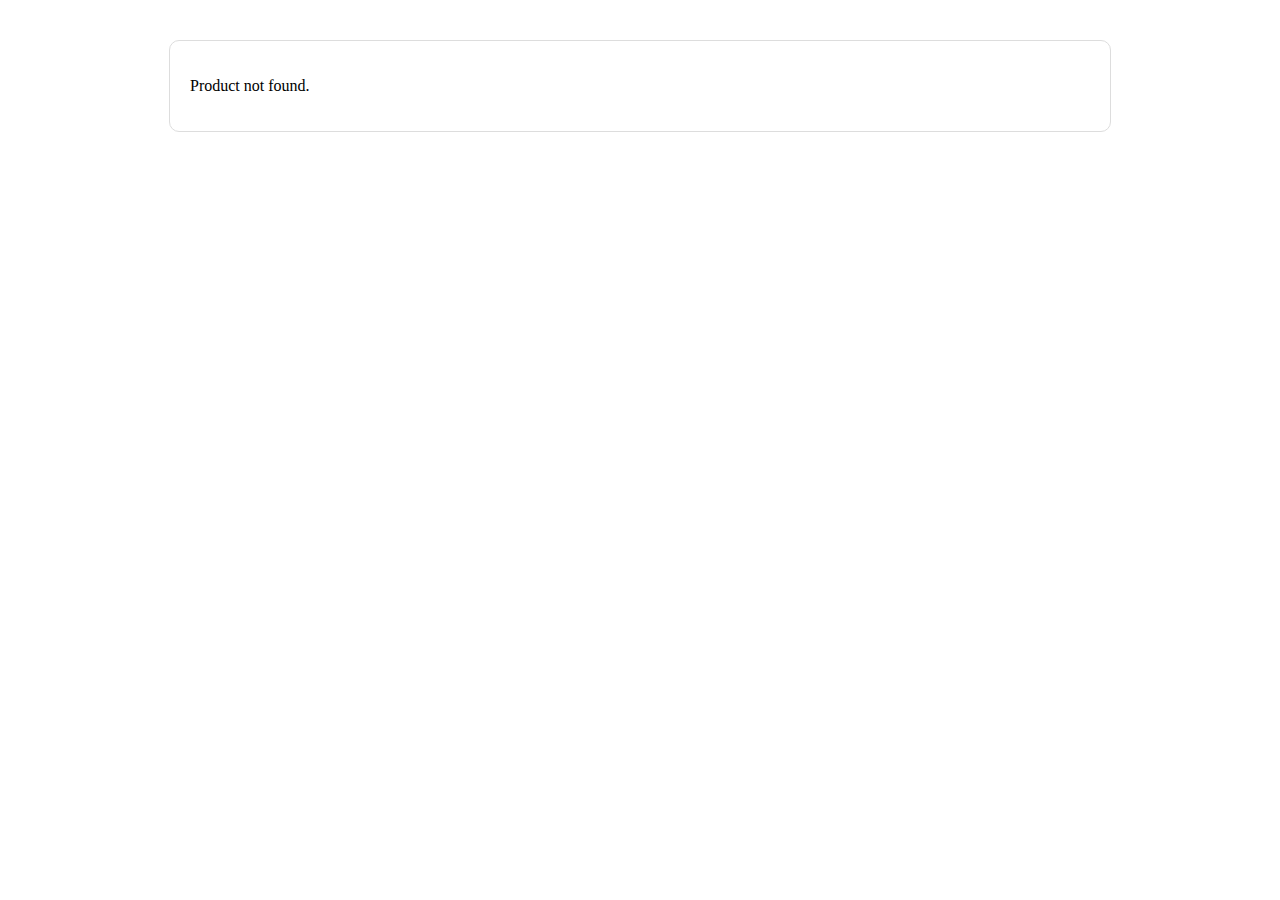
<file: view.html>
<!DOCTYPE html>
<html lang="en">
<head>
    <meta charset="UTF-8">
    <meta name="viewport" content="width=device-width, initial-scale=1.0">
    <title>Product Details</title>
    <link rel="stylesheet" href="style.css">
    <style>
        .product-container {
            max-width: 900px;
            margin: 40px auto;
            padding: 20px;
            border: 1px solid #ddd;
            border-radius: 10px;
            background: #fff;
        }
        .product-container img {
            max-width: 100%;
            border-radius: 10px;
        }
        .product-info {
            margin-top: 20px;
        }
        .product-info h1 {
            font-size: 28px;
            margin-bottom: 10px;
        }
        .product-info p {
            font-size: 18px;
            margin: 8px 0;
        }
        .rating {
            color: gold;
            font-size: 20px;
        }
        .comment-section {
            margin-top: 30px;
        }
        .comment-section textarea {
            width: 100%;
            padding: 10px;
            margin-bottom: 10px;
            resize: vertical;
        }
        .comment-section button {
            padding: 10px 20px;
            background: #333;
            color: white;
            border: none;
            cursor: pointer;
        }
        .comment-section button:hover {
            background: #555;
        }
    </style>
</head>
<body>

    <div class="product-container" id="productContainer">
        <!-- Product details will load here -->
    </div>

    <script>
        const products = [
            {
                id: "masala-powder",
                name: "Masala Powder",
                image: "img/garam-masala.jpg",
                price: "Rs. 250",
                rating: 4.5,
                description: "Premium quality masala powder with authentic flavor."
            },
            {
                id: "pooja-thali",
                name: "Pooja Thali",
                image: "img/pooja-thali.jpg",
                price: "Rs. 500",
                rating: 4.8,
                description: "Beautiful brass pooja thali set for all religious events."
            },
            {
                id: "turmeric",
                name: "Turmeric",
                image: "img/turmeric.jpg",
                price: "Rs. 150",
                rating: 4.6,
                description: "Pure organic turmeric powder for cooking and health."
            },
            {
                id: "rice",
                name: "Rice",
                image: "img/rice.jpg",
                price: "Rs. 2000 / 20kg",
                rating: 4.7,
                description: "High quality basmati rice, long grain and aromatic."
            }
        ];

        // Get product from URL
        const params = new URLSearchParams(window.location.search);
        const productId = params.get("product");

        const product = products.find(p => p.id === productId);
        const container = document.getElementById("productContainer");

        if (product) {
            container.innerHTML = `
                <img src="${product.image}" alt="${product.name}">
                <div class="product-info">
                    <h1>${product.name}</h1>
                    <p><strong>Price:</strong> ${product.price}</p>
                    <p class="rating"><strong>Rating:</strong> ⭐ ${product.rating}</p>
                    <p>${product.description}</p>
                </div>
                <div class="comment-section">
                    <h3>Leave a Comment</h3>
                    <textarea placeholder="Write your comment..."></textarea>
                    <button>Submit</button>
                </div>
            `;
        } else {
            container.innerHTML = `<p>Product not found.</p>`;
        }
    </script>

</body>
</html>
</file>
<file: style.css>
/* Reset some default styles */
body, ul {
    margin: 0;
    padding: 0;
}

/* Style for the entire header */
.site-header {
    display: flex;
    align-items: center;
    justify-content: space-between;
    padding: 10px 30px;
    background-color: #333;
    box-shadow: 0 2px 8px rgba(0,0,0,0.1);
}

/* Logo section */
.logo img {
    height: 60px; /* Adjust the height as needed */
    width: auto;
    object-fit: contain;
}

/* Navigation */
.main-nav ul {
    list-style: none;
    display: flex;
    gap: 25px;
}

.main-nav a {
    text-decoration: none;
    font-family: 'Audiowide', sans-serif;
    color: #fff;
    font-size: 16px;
    transition: color 0.3s ease;
}

.main-nav a:hover {
    color: #d35400; /* Example hover color */
}

.page1{
    height: 100vh;
    position: relative;
    width: 100%;
    background-image: url(img/mas.jpg);
    background-size: cover;
    background-position: center;
    position: relative;
    display: flex;
    align-items: center;
    justify-content: center;
    flex-direction: column;
    text-align: center;
    z-index: 10;
    color: #fff;
}

.page1 h1{
    font-size: 48px;
    margin-bottom: 15px;
    font-family: 'Times New Roman', cursive;
}

.page1 h2{
    font-size: 25px;
    margin-bottom: 20px;
    font-family: 'Times New Roman';
}

.page1 h3{
    font-size: 15px;
    margin-bottom: 25px;
    font-family: 'Times New Roman';
}

#page2{
    min-width: none;
    height: 100vh;
    width: 100%;
    z-index: 2;
    background-color: #333;
}

#scroller{
    /*background-color: red;*/
    white-space: nowrap;
    overflow-x: auto;
    overflow-y: hidden;
    position: relative;
    z-index: 12;
}

#scroller-in{
    display: inline-block;
    white-space: nowrap;
}

#scroller::-webkit-scrollbar{
    display: none;
}

#scroller-in{
    display: inline-block;
    white-space: nowrap;
    animation-name: scroll;
    animation-duration: 20s;
    animation-timing-function: linear;
    animation-iteration-count: infinite;
}

#scroller h4{
    display: inline-block;
    font-size: 50px;
    font-weight: 900;
    font-family: Times New Roman;
    margin-right: 10;
    transition: all linear 0.5s;
    color: transparent;
    -webkit-text-stroke: 2px orangered;
}

#scroller h4:hover{
    color: orangered;
 }
 @keyframes scroll {
    from{
        transform: translate(0);
    }
    to{
        transform: translateX(-100%);
    }
 }

 #about-us{
    height:50vh;
    max-width: 100%;
    font-size: 30px;
    /*background-color: red;*/
    display: flex;
    padding: 0 50px;
    align-items: center;
    position: relative;
    z-index: 10;
    justify-content: space-around;
    background-image: url(img/pu2.jpg);
    background-position: center;
    background-size: cover;
 }
 
 #about-us img{
  height: 175px;
  width: 175px;
  border-radius: 20px;
  object-fit: cover;
  position: relative;
 }
 #about-us-in{
    width: 40%;
    text-align: center;
 }
 #about-us-in h3{
    font-size: 30px;
    font-weight: 800;
    margin-bottom: 30px;
    text-align: center;

 }
#about-us-in p{
    font-size: 20px;
    line-height: 25px;
    text-align: center;

}


.about{
    padding: 40px;
    text-align: center;
    background-color: #d35400;
    background-size: cover;
    
}
.about-img {
    height: auto;
    max-width: 100%;
    margin-top: 20px;
}

#cards-container{
    background-color: #333;
    height: 60vh;
    display: flex;
    align-items: center;
    justify-content: center;
    gap: 70px;
    position: relative;
    z-index: 10;
}
.card{
    height: 90%;
    width: 22%;
    border-radius: 20px;
    background-size: cover;
    background-position: center;
    overflow: hidden;
    /*background-color: blue;*/
}

#card1{
    background-image: url(img/suresh.jpg\(1\).jpg);
}

#card2{
    background-image: url(img/rama.jpg\(1\).jpg);
}

.overlay{
    height: 100%;
    width: 100%;
    background-color: orangered;
    padding: 20px;
    padding-top: 80px;
    opacity: 0;
    transition: all ease 0.6;
}

.overlay h4{
    color: #000;
    font-size: 17px;
    text-transform: uppercase;
    white-space: nowrap;
    margin-bottom: 20px;
    font-weight: 800;
}

.overlay h5{
    color: #000;
    font: 15px;
    text-transform: uppercase;
    white-space: nowrap;
    margin-bottom: 2opx;
    font-weight: 800;
}

.overlay p{
    color: #000;
    font-size: 14px;
    font-weight: 700;
}

.card:hover .overlay{
    opacity: 1;
}

.card:hover{
    transform: rotate3d(-1,1,0,15deg);
}

#footer{
    height: 40vh;
    max-width: 150%;
    background: linear-gradient(to left bottom, #d35400, orangered 80%);
    position: relative;
    object-fit: cover;
    display: flex;
    align-items: center;
    justify-content: flex-start;
    gap: 150px;
    padding: 0 100px;
}
#footer>img{
    position: absolute;
    left: 0;
    height: 50%;
    z-index: 0;
    margin-bottom: 8px;
}
#f1 img{
    position: absolute;
    height: 100 px;
}
#f1,#f2,#f3{
    width: fit-content;
    position: relative;
    z-index: 2;
    /*background-color: red;*/
}
#f2 h3{
    font-size: 20px;
    white-space: nowrap;
    text-transform: uppercase;
    color: #000;
    font-weight: 900;
    margin-bottom: 8px;
}
#f3 h3{
    font-size: 18px;
    white-space: nowrap;
    color: #000;
    font-weight: 800;
    margin-bottom: 8px;
}
#f4 h4{
    font-size: 14px;
    white-space: nowrap;
    color: #000;
    text-transform: uppercase;
    font-weight: 700;
    line-height: 20px;
    margin-bottom: 8px;
}
#f4 a i {
    font-size: 24px;
    color: red;
    transition: color 0.3s ease;
}

#f4 a i:hover {
    color: darkred;
}


.products{
    display: flex;
    flex-wrap: wrap;
    justify-content: center;
    padding: 20px;
    gap: 20px;
}

.product-card{
  background: white;
  border: 1px solid #ddd;
  border-radius: 8px;
  width: 300px;
  padding: 15px;
  box-shadow: 0 2px 5px rgba(0,0,0,0.1);
}

.product-card img {
  width: 100%;
  border-radius: 4px;
}

.product-card h2 {
  font-size: 1.2em;
  margin: 10px 0 5px;
}

.price {
  color: orangered;
  font-weight: bold;
}

.description {
  font-size: 0.95em;
  margin: 10px 0;
}

.reviews {
  background-color: #f1f1f1;
  padding: 10px;
  border-radius: 4px;
  margin-top: 10px;
}

.reviews h3 {
  margin: 0 0 5px;
  font-size: 1em;
}

.search-container{
    margin-top: 10px;
    position: relative;

}

.search-container input{
    width: 350px;
    font-size: 18px;
    padding: 10px 20px;
    border-radius: 25px;
    border: none;
    box-shadow: 0px 2px 5px rgba(0,0,0,0.2);
}

.search-container input:focus{
    width: 450px;
}

.search-container i{
    position: absolute;
    top: 50%;
}

.product1{
    font-size: 30px;
    text-align: center;
    position: relative;
    font-weight: 100;
    color: #d35400;
    margin-top: 20px;
    margin-bottom: 20px;
    text-underline-offset: 10;

}

.p1{
    font-size: 20px;
}

.page10{
    height: 100vh;
    position: relative;
    width: 100%;
    background-image: url(img/grass1.jpg);
    background-size: cover;
    background-position: center;
    margin-top: 0;
    display: flex;
    align-items: center;
    justify-content: center;
    flex-direction: column;
    text-align: center;
    z-index: 10;
}

.page10 h1{
    font-size: 48px;
    font-weight: 700;
    margin-bottom: 15px;
    font-family: 'Times New Roman', Times, serif;
    color: rgb(231, 80, 5);
}

.services { 
    display: flex; 
    flex-wrap: wrap; 
    justify-content: center; 
    padding: 20px;
    gap: 20px;
 }

.service { 
        background: rgb(71, 129, 137); 
        margin: 10px; 
        padding: 20px; 
        border-radius: 8px; 
        box-shadow: 0 2px 6px rgba(116, 9, 9, 0.1); 
        width: 250px; text-align: center;
        color: #ddd;
        font-family: 'Times New Roman', Times, serif;
}
 
.service img{
    width: 100px;
    height: 100px;
    border-radius: 50%;
    object-fit: cover;
}

.service h3 { 
        margin-top: 0; 
        color: #4CAF50; 
}


/* Search Results Page Styling */
main {
    min-height: calc(100vh - 200px);
    background-color: #f9f9f9;
    padding: 20px;
}

#results {
    display: flex;
    flex-direction: column;
    gap: 15px;
}

/* Horizontal product layout */
.product-row {
    display: flex;
    align-items: flex-start;
    background: white;
    border-radius: 10px;
    padding: 15px;
    box-shadow: 0 2px 8px rgba(0,0,0,0.1);
    gap: 20px;
}

.product-row img {
    width: 180px;
    height: 180px;
    object-fit: cover;
    border-radius: 8px;
}

.product-details {
    flex: 1;
}

.product-details h2 {
    margin: 0;
    font-size: 20px;
}

.product-details p {
    margin: 6px 0;
    font-size: 14px;
    color: #444;
}

.product-details a {
    display: inline-block;
    margin-top: 8px;
    padding: 6px 10px;
    background: #333;
    color: white;
    text-decoration: none;
    border-radius: 5px;
}

.product-details a:hover {
    background: #555;
}

/* Comment box styling */
.comment-box {
    margin-top: 10px;
}

.comment-box textarea {
    width: 100%;
    resize: none;
    padding: 8px;
    font-size: 14px;
    border-radius: 5px;
    border: 1px solid #ccc;
    margin-bottom: 8px;
}

.comment-box button {
    padding: 8px 12px;
    border: none;
    background: #333;
    color: white;
    cursor: pointer;
    border-radius: 5px;
}

.comment-box button:hover {
    background: #555;
}


#results {
    display: flex;
    flex-direction: column;
    gap: 20px;
    padding: 20px;
}

.product-row {
    display: flex;
    align-items: flex-start;
    background: #fff;
    border: 1px solid #ccc;
    border-radius: 8px;
    padding: 15px;
    gap: 20px;
}

.product-row img {
    width: 180px;
    height: auto;
    object-fit: cover;
    border-radius: 5px;
}

.product-details {
    flex: 1;
}

.product-details h2 {
    margin: 0 0 10px;
    font-size: 20px;
}

.product-details .price {
    color: green;
    font-weight: bold;
}

.product-details .rating {
    margin-top: 5px;
    color: #ff9800;
}

.comment-box {
    margin-top: 10px;
}

.comment-box textarea {
    width: 100%;
    height: 60px;
    padding: 5px;
    font-size: 14px;
}

.comment-box button {
    margin-top: 5px;
    padding: 5px 10px;
    cursor: pointer;
}

.add-to-cart {
    background-color: #4CAF50;
    color: white;
    font-size: 16px;
    border: none;
    padding: 10px 15px;
    border-radius: 5px;
    cursor: pointer;
}

.add-to-cart:hover {
    background-color: #45a049;
}


#cart {
    background: #f8f8f8;
    border: 2px solid #ddd;
    padding: 20px;
    margin: 20px;
    border-radius: 10px;
    box-shadow: 0 4px 8px rgba(0,0,0,0.1);
}

#cart h2 {
    margin-top: 0;
    font-family: 'Times New Roman', sans-serif;
}

#cart-items {
    list-style: none;
    padding: 0;
    margin: 0 0 15px 0;
}

#cart-items li {
    padding: 8px;
    border-bottom: 1px solid #ddd;
}

#total {
    font-weight: bold;
    margin: 10px 0;
}

#checkout {
    background: linear-gradient(135deg, #4caf50, #2e7d32);
    color: white;
    padding: 10px 20px;
    border: none;
    border-radius: 8px;
    cursor: pointer;
    transition: 0.3s ease;
}

#checkout:hover {
    background: linear-gradient(135deg, #66bb6a, #388e3c);
}



/* ================= CART PAGE ================= */

/* Cart Page Layout */
.cart-page {
    max-width: 1000px;
    margin: 50px auto;
    padding: 20px;
    background: #fff;
    border-radius: 15px;
    box-shadow: 0 6px 15px rgba(0,0,0,0.15);
    font-family: 'Times New Roman', serif;
}

/* Cart Title */
.cart-page h1 {
    text-align: center;
    font-size: 36px;
    margin-bottom: 30px;
    color: #d35400;
    letter-spacing: 1px;
    font-weight: bold;
    text-transform: uppercase;
}

/* Cart Items Table */
.cart-table {
    width: 100%;
    border-collapse: collapse;
}

.cart-table th {
    text-align: left;
    background: #333;
    color: #fff;
    padding: 12px;
    font-size: 16px;
    letter-spacing: 0.5px;
}

.cart-table td {
    padding: 15px;
    border-bottom: 1px solid #ddd;
    vertical-align: middle;
    font-size: 15px;
    color: #444;
}

/* Product image inside cart */
.cart-table img {
    width: 80px;
    height: 80px;
    border-radius: 10px;
    object-fit: cover;
    box-shadow: 0 3px 6px rgba(0,0,0,0.15);
}

/* Quantity Controls */
.quantity {
    display: flex;
    align-items: center;
    gap: 8px;
}

.quantity button {
    background: orangered;
    color: #fff;
    border: none;
    width: 30px;
    height: 30px;
    border-radius: 8px;
    cursor: pointer;
    font-size: 18px;
    transition: 0.3s ease;
}

.quantity button:hover {
    background: #d35400;
}

.quantity input {
    width: 40px;
    text-align: center;
    padding: 5px;
    border: 1px solid #ddd;
    border-radius: 6px;
    font-size: 15px;
}

/* Cart Total Section */
.cart-total {
    margin-top: 30px;
    padding: 20px;
    border-top: 2px solid #eee;
    text-align: right;
    font-size: 20px;
    font-weight: bold;
    color: #333;
}

.cart-total span {
    color: orangered;
    font-size: 22px;
}

/* Checkout Button */
.checkout-btn {
    display: inline-block;
    margin-top: 20px;
    padding: 12px 25px;
    background: linear-gradient(135deg, #d35400, #e67e22);
    color: white;
    font-size: 18px;
    border: none;
    border-radius: 10px;
    cursor: pointer;
    text-transform: uppercase;
    font-weight: bold;
    letter-spacing: 1px;
    transition: transform 0.2s ease, box-shadow 0.3s ease;
}

.checkout-btn:hover {
    background: linear-gradient(135deg, #e67e22, #ff6f00);
    transform: scale(1.05);
    box-shadow: 0 4px 10px rgba(0,0,0,0.2);
}

/* Empty Cart Styling */
.empty-cart {
    text-align: center;
    padding: 50px 20px;
    font-size: 22px;
    color: #777;
}

.empty-cart i {
    font-size: 60px;
    color: #d35400;
    margin-bottom: 15px;
    display: block;
}



/* =========================
   Add to Cart Button Styles
   ========================= */
.add-to-cart {
  background: #ff5722;
  color: #fff;
  border: none;
  padding: 10px 18px;
  border-radius: 8px;
  cursor: pointer;
  font-size: 16px;
  font-weight: bold;
  transition: all 0.3s ease;
  position: relative;
  overflow: hidden;
}

/* Click scale effect */
.add-to-cart:active {
  transform: scale(0.95);
}

/* Ripple animation */
.add-to-cart::after {
  content: "";
  position: absolute;
  width: 200%;
  height: 200%;
  top: 50%;
  left: 50%;
  background: rgba(255, 255, 255, 0.3);
  transform: translate(-50%, -50%) scale(0);
  border-radius: 50%;
  transition: transform 0.6s ease;
}

.add-to-cart.clicked::after {
  transform: translate(-50%, -50%) scale(1);
}

/* Success state (when item added) */
.add-to-cart.success {
  background: #4CAF50;
  color: #fff;
}

.add-to-cart.success::after {
  display: none;
}



.success-popup {
  position: fixed;
  bottom: 20px;
  right: 20px;
  background: #4CAF50;
  color: white;
  padding: 12px 18px;
  border-radius: 8px;
  font-size: 16px;
  opacity: 0;
  transform: translateY(20px);
  transition: all 0.4s ease;
  z-index: 9999;
}
.success-popup.show {
  opacity: 1;
  transform: translateY(0);
}
</file>
